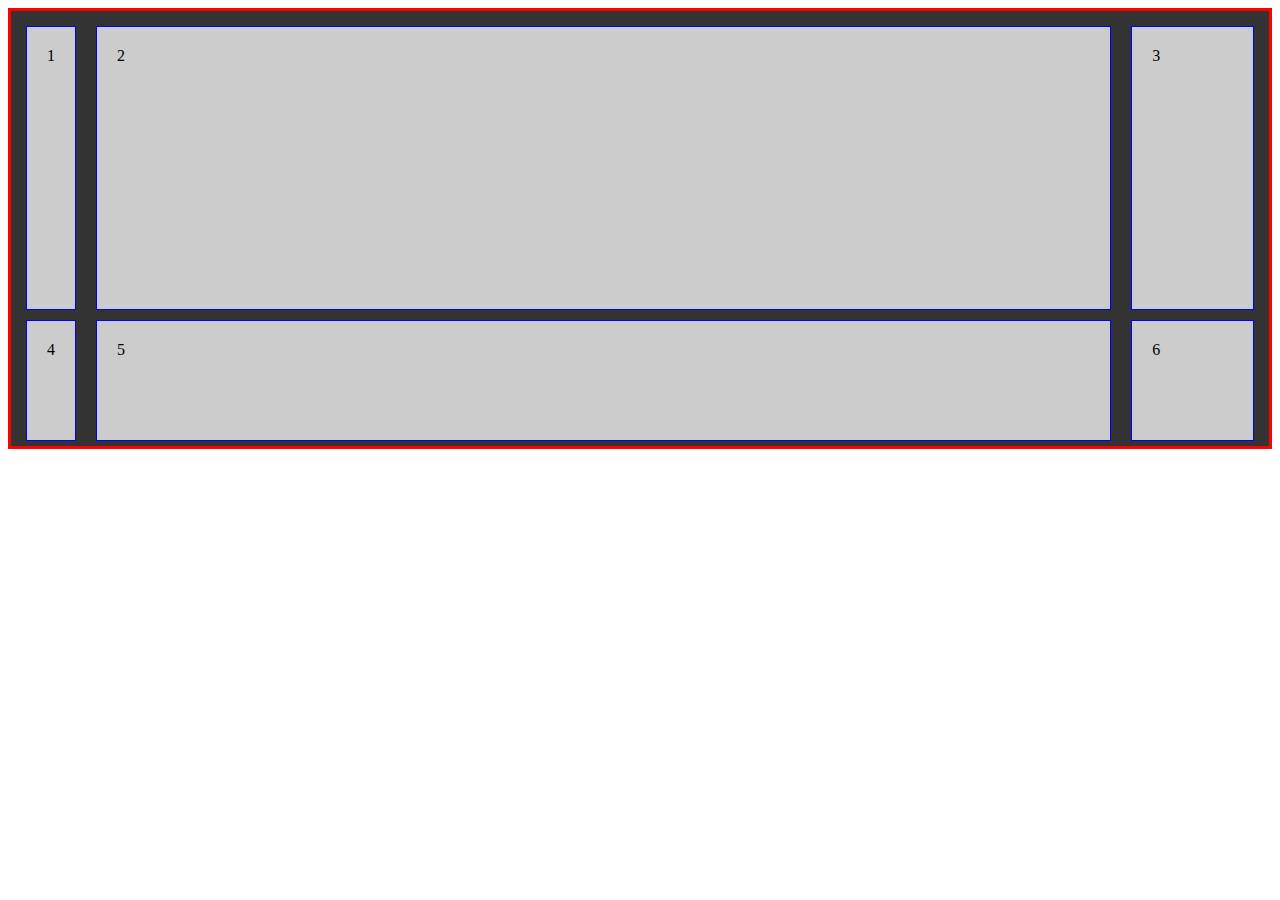
<file: modelo1/index.html>
<!DOCTYPE html>
<html lang="pt-br">
<head>
    <title>Título da página</title>
    <meta charset="utf-8">
    <link rel="stylesheet" href="index.css"/>
</head>
<body>
    <div class="container">
        <div>1</div>
        <div>2</div>
        <div>3</div>
        <div>4</div>
        <div>5</div>
        <div>6</div>
    </div>
</body>
</html>
</file>
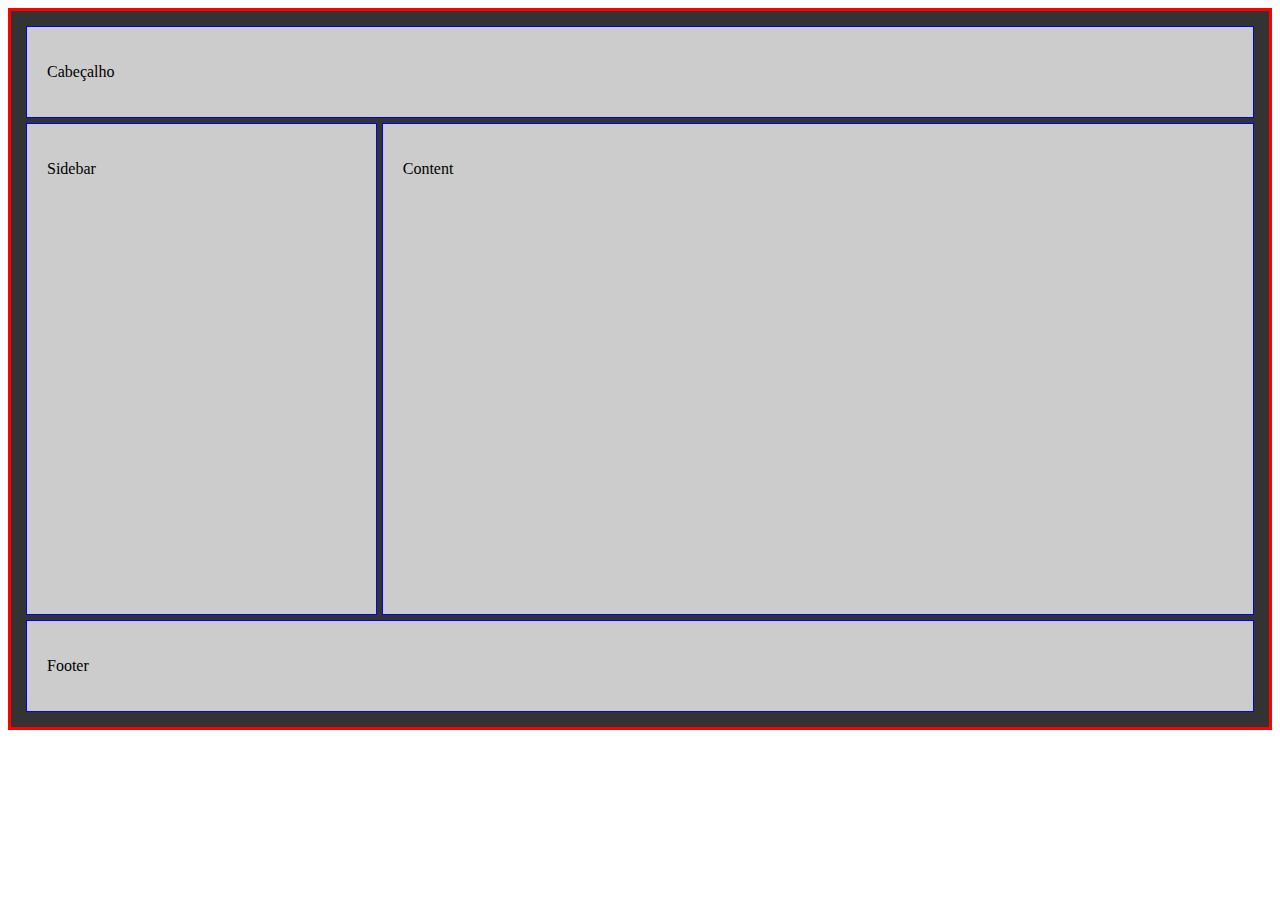
<file: modelo2/index.html>
<!DOCTYPE html>
<html lang="pt-br">
<head>
    <title>Título da página</title>
    <meta charset="utf-8">
    <link rel="stylesheet" href="index.css"/>
</head>
<body>
    <div class="container" id="template-areas">
        <div id="header">
            <p>Cabeçalho</p>
        </div>

        <div id="sidebar">
            <p>Sidebar</p>
        </div>

        <div id="content">
            <p>Content</p>
        </div>

        <div id="footer">
            <p>Footer</p>
        </div>

    </div>
</body>
</html>
</file>
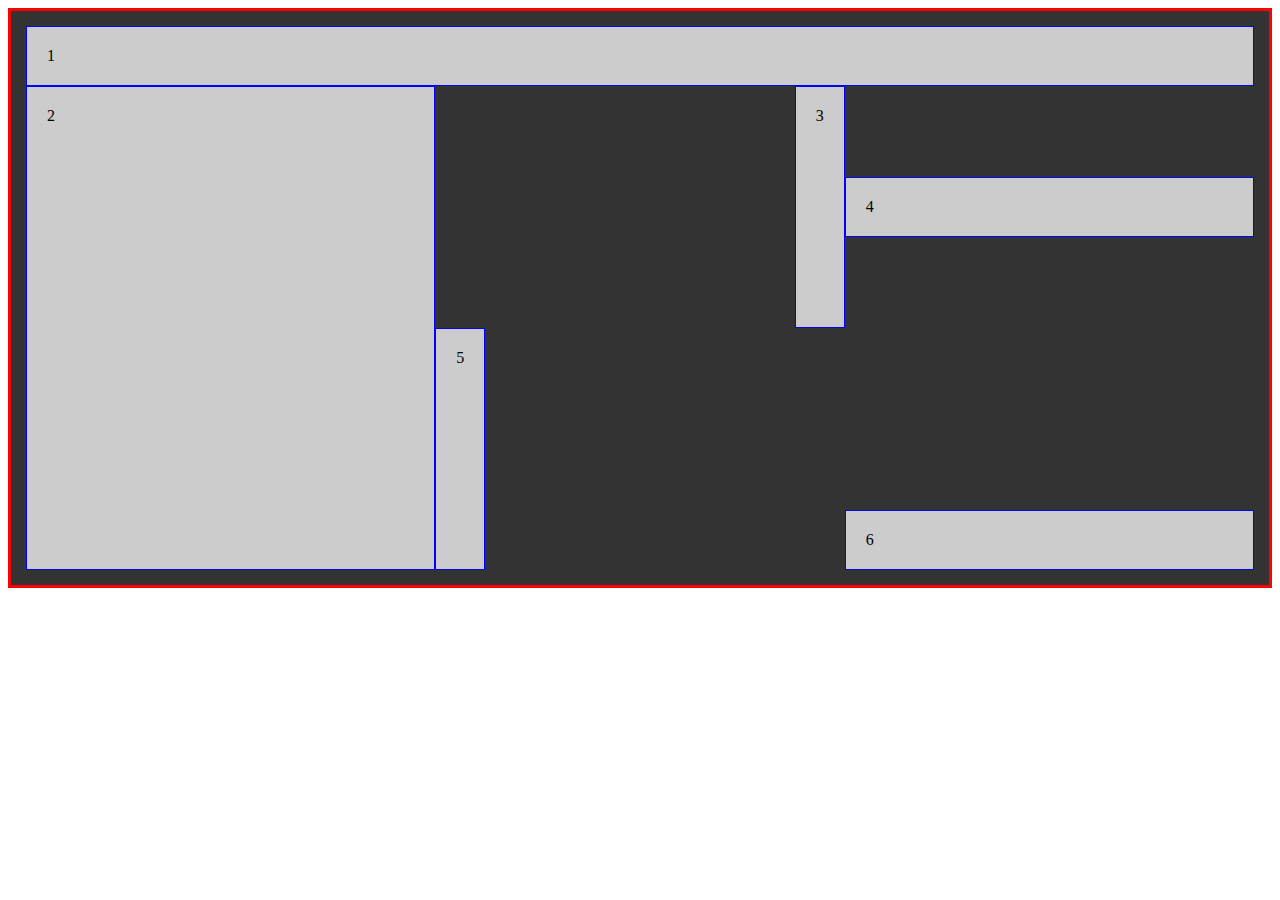
<file: modelo4/index.html>
<!DOCTYPE html>
<html lang="pt-br">
<head>
    <title>Título da página</title>
    <meta charset="utf-8">
    <link rel="stylesheet" href="index.css"/>
</head>
<body>
    <div class="container">
        <div id="item-1">1</div>
        <div id="item-2">2</div>
        <div id="item-3">3</div>
        <div id="item-4">4</div>
        <div id="item-5">5</div>
        <div id="item-6">6</div>
    </div>
</body>
</html>
</file>
<file: modelo1/index.css>
.container {
    background-color: #333;
    border: 3px solid red;
    padding: 15px;
    display: grid;
    grid-template-columns: 50px auto 10%;
    height: 45vh;
    grid-template-rows: 70% 30%;
    gap: 5px;
    grid-row-gap: 10px;
    grid-column-gap: 20px;

}

/*display: grid,flex*/
/*grid-template-columns: 50px auto 400px 100px;*/
/*gap: 5px;*/
/*grid-column-gap: 20px;*/


.container div{
    background-color: #CCC;
    padding: 20px;
    border: 1px solid blue;
}
</file>
<file: modelo2/index.css>
.container {
    background-color: #333;
    border: 3px solid red;
    padding: 15px;
    display: grid;
    gap: 5px;
    grid-template-areas:
    'h h h h'
    's c c c'
    'f f f f';
}

#header{
    grid-area: h;
}

#sidebar{
    grid-area: s;
    height: 50vh;
}

#content{
    grid-area: c;
}

#footer{
    grid-area: f;
}

.container div{
    background-color: #CCC;
    padding: 20px;
    border: 1px solid blue;
}
</file>
<file: modelo4/index.css>
.container {
    background-color: #333;
    border: 3px solid red;
    padding: 15px;
    display: grid;
    grid-template-columns: auto auto auto;
}

.container div{
    background-color: #CCC;
    padding: 20px;
    border: 1px solid blue;
}

#item-1{
    grid-column-start: 1;
    grid-column-end: 4;
}

#item-2{
    grid-row-start: 2;
    grid-row-end: 4;
}

#item-3{
    justify-self: end;
    height: 200px;
}

#item-4{
    align-self: center;
}

#item-5{
    justify-self: start;
    height: 200px;
}

#item-6{
    align-self: end;
}
</file>
